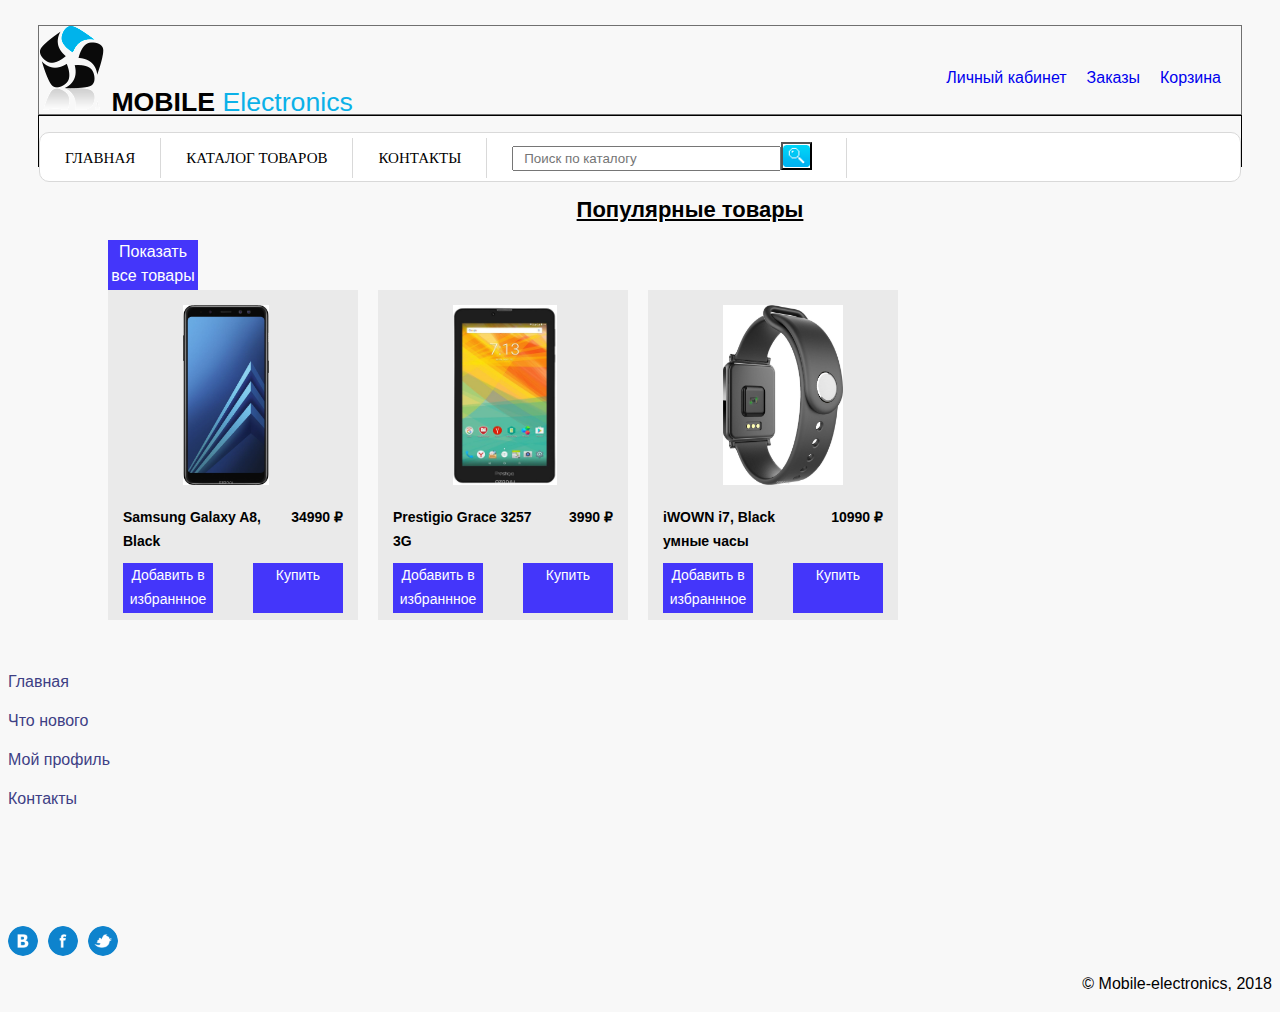
<file: www.mobile-electronics.ru/Index.html>
<!DOCTYPE html>
<html lang="en">

<head>
    <meta charset="UTF-8">
    <title>Интернет-магазин "Мобильная электроника"</title>
    <link rel="stylesheet" type="text/css" media="screen" href="css/style.css" />
    <script src="https://ajax.googleapis.com/ajax/libs/jquery/3.3.1/jquery.min.js"></script>
    <script src="js/header-footer.js"></script>
    
</head>

    <body>
        <div class="page-header" id="page-header"></div>
        <div class="popular-and-price">
            <div class="container">
                <h2 class="section-title">Популярные товары</h2>
                <a class="btn to-catalog" href="Catalog.html" title="Посмотреть все товары">Показать все товары</a>
                <div class="popular-items clearfix">
                    <div class="catalog-item">
                        <div class="catalog-item-img-block">
                            <img src="img/Samsung Galaxy A8.jpg" alt="Samsung Galaxy A8" width="86px" height="180px">
                        </div>
                        <h3>Samsung Galaxy A8, Black</h3> 
                        <b class="catalog-item-price">34990 &#x20bd;</b>
                        <a href="#" class="btn btn-favorite">Добавить в избраннное</a>
                        <a href="#" class="btn btn-buy">Купить</a>
                    </div>
                    <div class="catalog-item">
                        <div class="catalog-item-img-block">
                            <img src="img/Prestigio Grace 3257 3G.jpg" alt="Prestigio Grace 3257 3G" width="104px" height="180px">
                        </div>
                        <h3>Prestigio Grace 3257 3G</h3>
                        <b class="catalog-item-price">3990 &#x20bd;</b>
                        <a href="#" class="btn btn-favorite">Добавить в избраннное</a>
                        <a href="#" class="btn btn-buy">Купить</a>
                    </div>
                    <div class="catalog-item">
                        <div class="catalog-item-img-block">
                            <img src="img/iWOWN i7.jpg" alt="iWOWN i7, Black умные часы" width="120px" height="180px">
                        </div>
                        <h3>iWOWN i7, Black умные часы</h3>
                        <b class="catalog-item-price">10990 &#x20bd;</b>
                        <a href="#" class="btn btn-favorite">Добавить в избраннное</a>
                        <a href="#" class="btn btn-buy">Купить</a>
                    </div>
                </div>
            </div>
        </div>    
        <div class="page-footer" id="page-footer"></div>
</body>

</html>
</file>
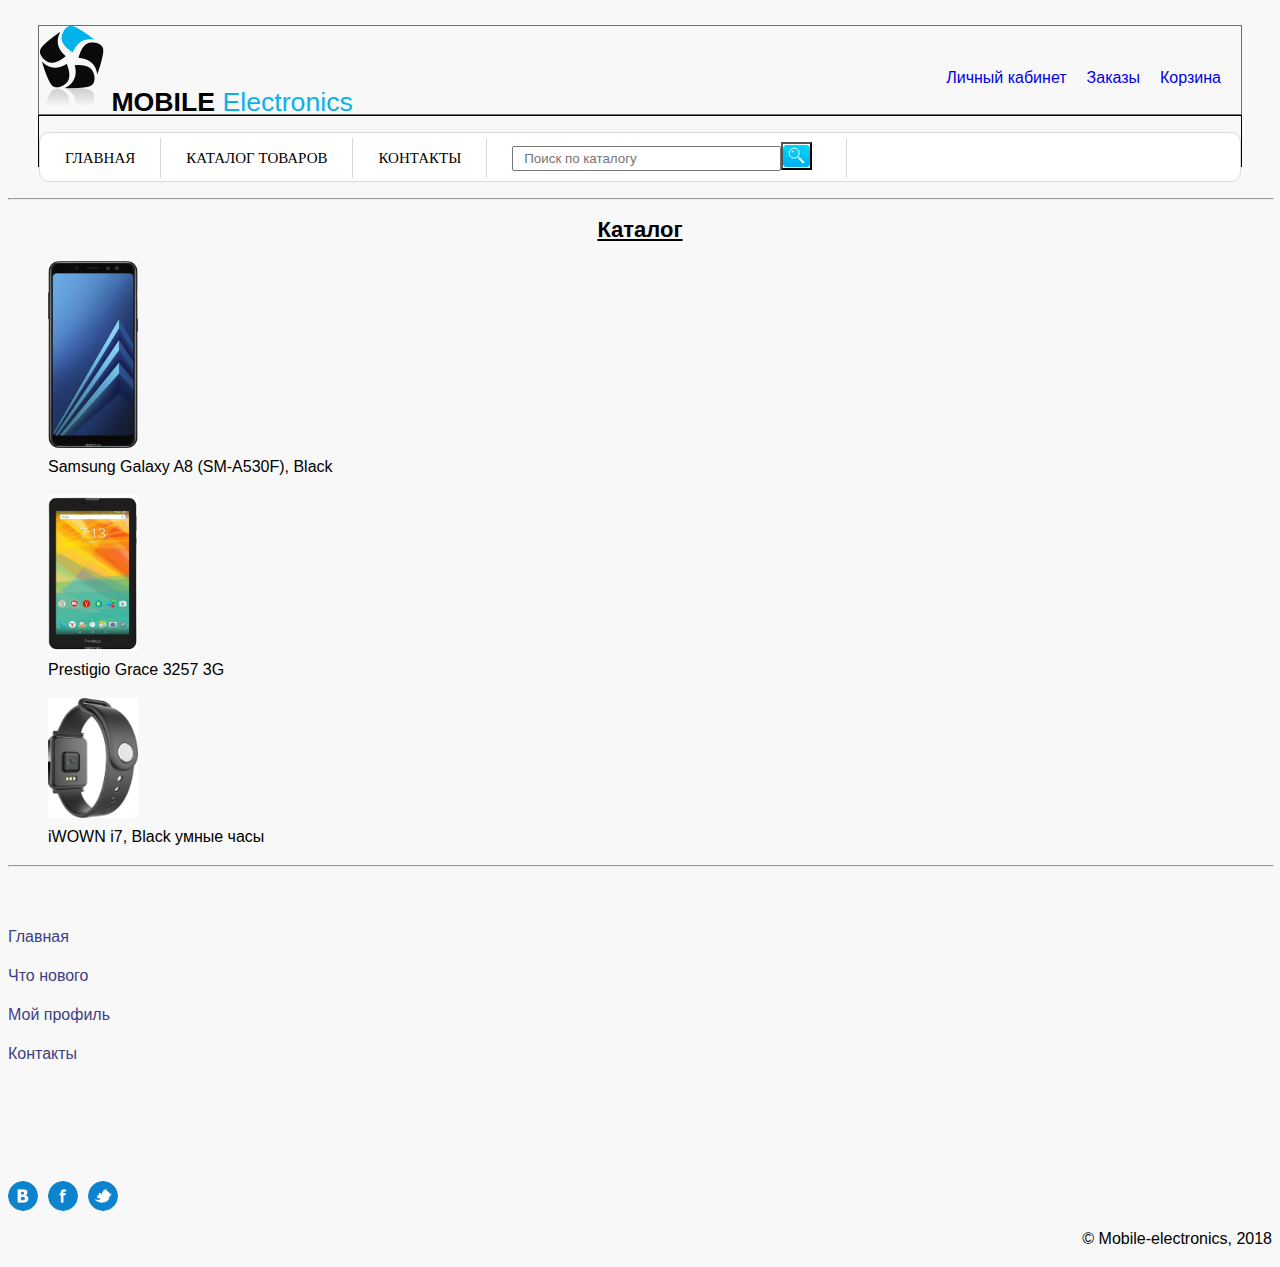
<file: www.mobile-electronics.ru/Catalog.html>
<!DOCTYPE html>
<html lang="en">

<head>
    <meta charset="UTF-8">
    <title>Интернет-магазин "Мобильная электроника"</title>
    <link rel="stylesheet" type="text/css" media="screen" href="css/style.css" />
    <script src="https://ajax.googleapis.com/ajax/libs/jquery/3.3.1/jquery.min.js"></script>
    <script src="js/header-footer.js"></script>

</head>

<body>
    <div class="page-header" id="page-header"></div>
        <hr align="center" width="100%" />
    </div>
    <h2 class="section-title">Каталог</h2>
    <ul class="catalog-menu">
        <li>
            <p><img src="img/Samsung%20Galaxy%20A8.jpg" width="90" alt="Samsung Galaxy A8"><br>
                <a href="catalog/category/phones/Phone.html">Samsung Galaxy A8 (SM-A530F), Black</a></p>
        </li>
        <li>
            <p><img src="img/Prestigio%20Grace%203257%203G.jpg" width="90" alt="Prestigio Grace 3257 3G"><br>
                <a href="catalog/category/tablets/Tablet.html">Prestigio Grace 3257 3G</a></p>
        </li>
        <li>
            <p><img src="img/iWOWN%20i7.jpg" width="90" alt="iWOWN i7, Black умные часы"><br>
                <a href="catalog/category/smartwatches/Swartwatch.html">iWOWN i7, Black умные часы</a></p>
        </li>
    </ul>
    <hr align="center" width="100%" />
    <div class="footer" id="page-footer"></div>
</body>

</html>
</file>
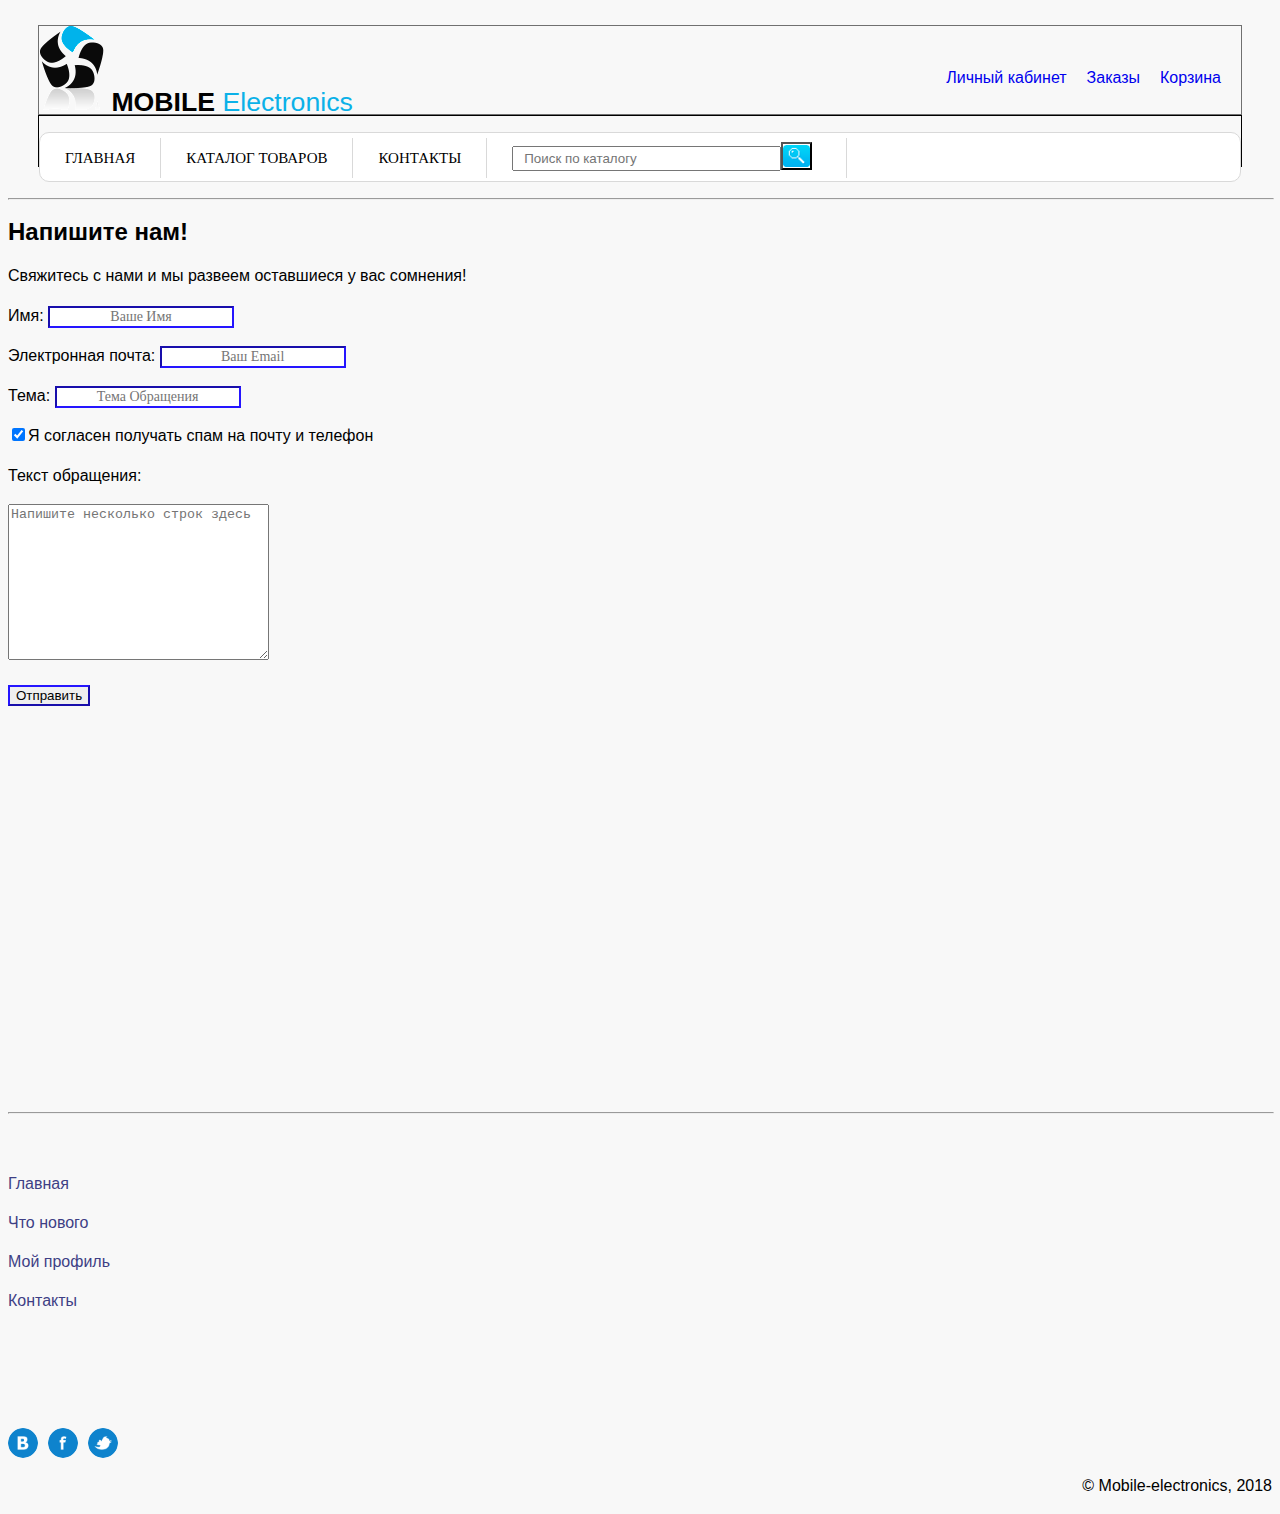
<file: www.mobile-electronics.ru/Contacts.html>
<!DOCTYPE html>
<html lang="en">

<head>
    <meta charset="UTF-8">
    <title>Интернет-магазин "Мобильная электроника"</title>
    <link rel="stylesheet" type="text/css" media="screen" href="css/style.css" />
    <script src="https://ajax.googleapis.com/ajax/libs/jquery/3.3.1/jquery.min.js"></script>
    <script src="js/header-footer.js"></script>

</head>

<body>
        <div class="page-header" id="page-header"></div>
    <hr align="center" width="100%" />
    <h2 class="feedback-title">Напишите нам!</h2>
    <p>Свяжитесь с нами и мы развеем оставшиеся у вас сомнения!</p>
    <form action="url" class="feedback-form-group">
        <p><label for="fullname">Имя: </label>
            <input placeholder="Ваше имя" type="text" name="fullmane" id="fullname"></p>
        <p><label for="email">Электронная почта: </label>
            <input placeholder="Ваш email" type="text" name="email" id="email"></p>
        <p><label for="about">Тема: </label>
            <input placeholder="Тема обращения" type="text" name="about" id="about"></p>
        <p><label><input type="checkbox" name="subscription" checked>Я согласен получать спам на почту и телефон</label></p>
        <p><label for="message">Текст обращения: </label></p>
        <textarea placeholder="Напишите несколько строк здесь" name="message" id="message" cols="30" rows="10"></textarea>
        <p><input type="submit" value="Отправить"></p>
    </form>
    <iframe src="https://yandex.ru/map-widget/v1/-/CVHRUAl1" width="100%" height="374px" frameborder="0"></iframe>
    <hr align="center" width="100%" />
    <div class="page-footer" id="page-footer"></div>
</body>
</html>
</file>
<file: www.mobile-electronics.ru/css/style.css>
body {
    font-size: 16px;
    line-height: 24px;
    background: #f8f8f8;
    font-family: "Arial", sans-serif;
}

.container {
    width: 100%;
    margin: 0;
}

.clearfix::after {
    content: "";
    display: table;
    clear: both;
}

.page-header {
    margin-top: 25px;
    margin-bottom: 20px;
    margin-left: 30px; 
    margin-right: 30px;   
}

.popular-and-price {
    margin-left: 100px;
}

.header-logo {
    float: left;
    top: 10px;
    left: 10px;
    font-size: 20pt;   
}

.header-logo span:first-of-type {
    text-transform: uppercase;
    font-weight: bold;
}

.header-logo span:last-of-type {
    color: #0bb1e8;
}

.header-top {
    border: #707070 solid 1px;
}

.main-nav {
    box-sizing: border-box;
    border: #d9d9d9 solid 1px;
    border-radius: 10px;
    display: inline-block;
    background: #ffffff;
    float: left;
    width: 100%;
    padding: 5px 0;
    line-height: 50px;
    height: 50px;
}

.main-nav li {
    border-right: #d9d9d9 solid 1px;
    float: left;
    text-transform: uppercase;
    font-size: 15px;
    font-style: normal;
    font-family: fantasy;
    list-style: none;
    white-space: nowrap;
    text-align: center;
    padding: 0 25px;
    height: 40px;
    line-height: 40px;
}

.main-nav li:last-child {
    color: blue;
    margin-right: 40px;
    width: 30%;
    box-sizing: border-box;
}

.main-nav > li > a {
    display: inline-block;
    padding: 0 auto;
    color: black;
    text-decoration: none;
}

.main-nav a:hover {
    color: #0bb1e8;
}

.main-nav a:active {
    color: #3939ff;
}

.main-search-block input[type="submit"] {
    position: absolute;
    width: 31px;
    height: 28px;
    top: 142px;
    background: url(../img/elements/find-button.gif) center center no-repeat;
    background-size: 100%;
}

.main-search-block input[type="text"] {
    height: 25px;
}


.main-panel {
    margin-top: 40px;
    margin-left: 30px;
    float: right;
    list-style: none;
    text-decoration: none;
}

.main-panel li {
    float: left;
    margin-right: 20px;
}

.main-panel a {
    text-decoration: none;
}

.main-search-block {
    width: 100%;
    float: left;
    padding-right: 40px;
    height: 40px;
    box-sizing: border-box;
}

.main-search-block input {
    box-sizing: border-box;
    width: 100%;
    padding: 5px 10px;
}

.main-search-block a {
    font-size: 12px;
}

.promo {
    font-family: Georgia, serif;
    font-size: 24px;
    line-height: 26px;
    text-align: center;
    padding: 0px 150px;
    color: navy
}

.section-title {
    text-align: center;
    font-size: 22px;
    text-decoration: underline;
}

.catalog-menu {
    list-style-type: none;
}

.catalog-menu a {
    text-decoration: none;
    color: black;
}

.catalog-menu a:hover {
    text-decoration: underline;
    color: blue;
}

.catalog-item {
    position: relative;
    float: left;
    width: 220px;
    height: 300px;
    margin-right: 20px;
    padding: 15px;
    color: black;
    font-size: 14px;
    font-weight: 400;
    background-color: #eaeaea;
}

.catalog-item:last-child {
    margin-right: 0;
}

.catalog-item-img-block {
    position: relative;
    margin-bottom: 200px;
}

.catalog-item img {
    position: absolute;
    left: 60px;
}

.catalog-item h3 {
    font-size: 14px;
    float: left;
    max-width: 150px;
    margin: 0;
    margin-bottom: 10px;
}

.catalog-item-price {
    float: right;
}

.btn {
    display: inline-block;
    width: 90px;
    height: 50px;
    color: #ffffff;
    background-color: #4436fa;
    vertical-align: middle;
    text-align: center;
    text-decoration: none;
}

.btn:hover {
    background-color: #2213ff;
}

.btn-favorite {
    float: left;
    clear: left;
}

.btn-buy {
    float: right;
}

.btn-search {
    float: right;
    height: 25px;
    width: 100px;
}

.to-catalog {
    position: relative;
    top: 0;
    right: 0;
}


.description::first-letter {
    font-size: 150%;
    font-family: 'Franklin Gothic Medium', 'Arial Narrow', Arial, sans-serif
}

.description-short {
    color: #707070;
    font-size: 14px;
    font-style: italic;
    line-height: 16px;
}

.description-full {
    color: #484343;
    font-size: 16px;
    font-weight: 400;
    line-height: 24px;
    text-align: left;
}

.product-characteristics {
    font-family: Georgia;
}

.product-characteristics td:first-child {
    width: 190px;    
}

.product-characteristics td:nth-child(2) {
    vertical-align: top;
}

.description-full-image {
    margin-top: 50px;
}

.description-full-image img {
    border: 2px solid blue;
    padding: 5px;
}

.description-full-image img:hover {
    border: none;
    padding: 7px;
}

.feedback-form-group input[type=text] {
    font-size: 14px;
    font-family: cursive;
    color: blueviolet;
    text-align: center
}

.feedback-form-group input {
    text-transform: capitalize;
    border-color: #2515ff;
}

.feedback-form-group input:hover {
    border-color: #0e008d;
    background: #eeebeb
}

.footer-top {
    margin-bottom: 45px;
}

.footer-logo {
    float: left;
    width: 205px;
    height: 55px;
}

.footer-logo img {
    width: 205px;
    height: 55px;
}

.footer-middle {
    margin-bottom: 50px;
    padding-top: 50px;
}

.footer-menu {
    float: left;
    width: 150px;
    margin-right: 20px;
}

.footer-menu h3 {
    margin: 0;
    margin-bottom: 20px;
    font-weight: bold;
    font-size: 24px;
    font-family: "Georgia", serif;
    color: #1504af;
}

.footer-menu ul {
    margin: 0;
    padding: 0;
    list-style: none;
}

.footer-menu li {
    margin-bottom: 15px;
}

.footer-menu a {
    font-size: 16px;
    color: #3e3f85;
    text-decoration: none;
}

.footer-menu a:hover {
    color: #7eb4e7;
}

.footer-menu a:active {
    color: rgba(18, 5, 196, 0.3);
}

.footer-bottom {
    padding-top: 50px;
}

.footer-social {
    float: left;
    width: 490px;
    font-size: 0;
}

.social-btn {
    display: inline-block;
    vertical-align: middle;
    width: 30px;
    height: 30px;
    margin-right: 10px;
    color: #ffffff;
    border-radius: 50%;
}

.social-btn-fb {
    background: url(../img/facebook.gif) 50% 50% no-repeat;
    background-size: 100%;
}

.social-btn-vk {
    background: url(../img/vkontakte.gif) 50% 50% no-repeat;
    background-size: 100%;
}

.social-btn-tw {
    background: url(../img/twitter.gif) 50% 50% no-repeat;
    background-size: 100%;
}

.footer-copyright {
    float: right;
}

.header-bot {
    height: 50px;
    margin: 0 auto;
    border: black solid 1px;
    
}
</file>
